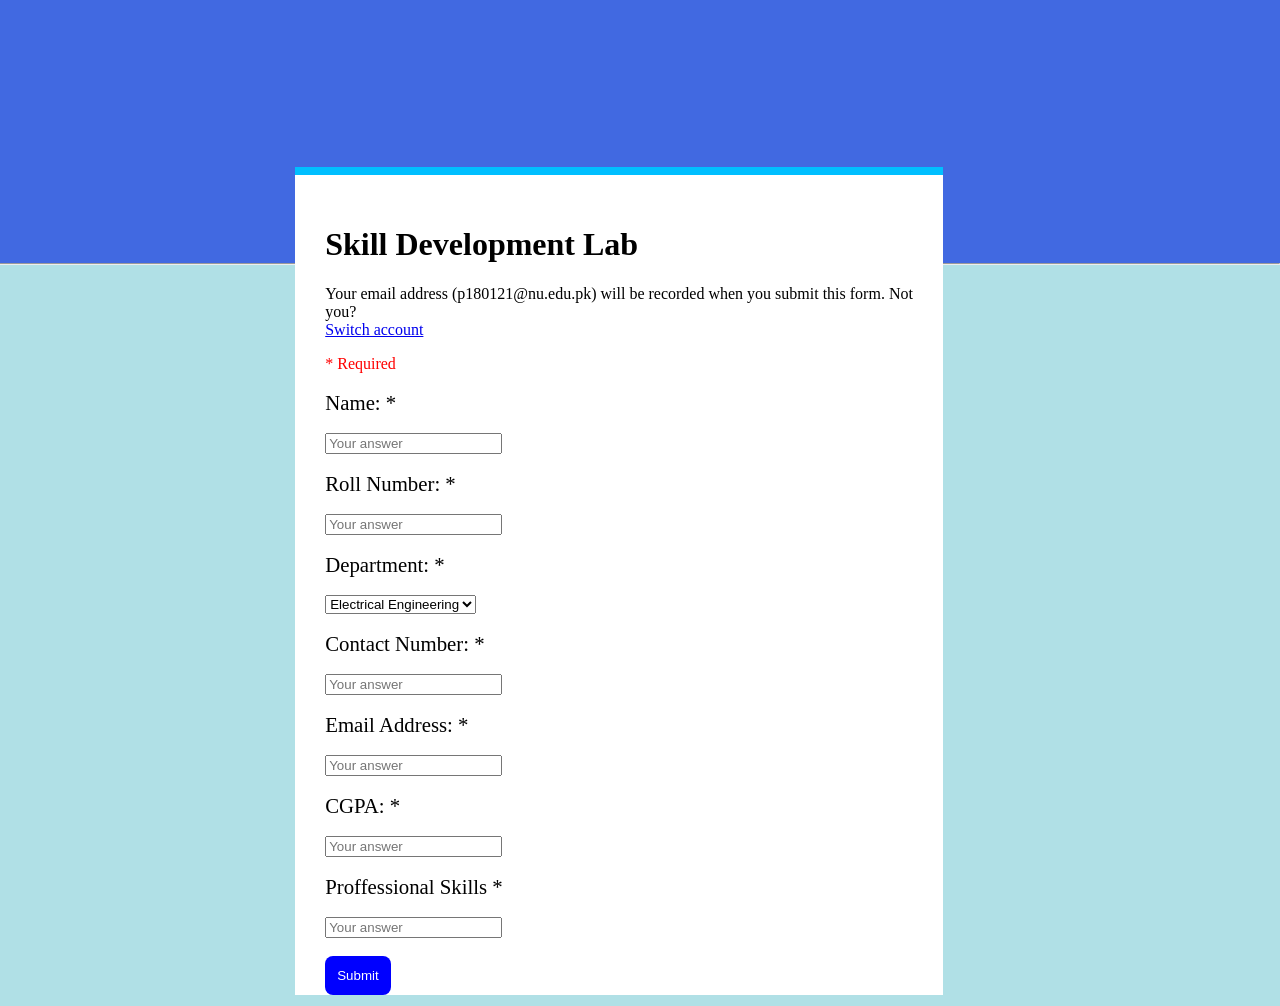
<file: index.html>
<!DOCTYPE html>
<html>
<head>
	<title>Skill Development</title>
</head>
<link rel="stylesheet" type="text/css" href="fast_form.css">
<div class="divide">
	<hr/>
</div>
	
<div class="head">

<body class="body" >
	<h1>Skill Development Lab</h1>
	<p>Your email address (p180121@nu.edu.pk) will be recorded when you submit this form. Not you? <br/><a href="#">Switch account</a> </p>
	<div style="color: red" > * Required </div> <br/>
	<div class = "form" >
	<label>Name: *</label> <br/><br/>
	<input id="a" style="background: " type="input" name="" placeholder="Your answer" ><br/><br/>
	<label>Roll Number: * </label><br/><br/>
	<input id="b" type="input" name="" placeholder="Your answer" ><br/><br/>
	<label>Department: *</label> <br/><br/>

	<select  >

			<option>Electrical Engineering</option>
			<option>Computer Science </option>
				
	</select> <br/><br/>
	<label> Contact Number: *</label> <br/><br/>
	<input  id="c" type="input" name="" placeholder="Your answer" > <br/><br/>
	<label> Email Address: *</label> <br/><br/>
	<input id="d" type="Email" name="" placeholder="Your answer" > <br/><br/>
	<label> CGPA: *</label> <br/><br/>
	<input id="e" type="input" name="" placeholder="Your answer" > <br/><br/>
	<label > Proffessional Skills *</label> <br/><br/>
	<input id="f" type="input" name="" placeholder="Your answer" > <br/><br/>

	<button id="button" >Submit</button>
	 </div>
	
</body>
<script type="text/javascript" src="fast_form.js" >
</script>


</div>

</html>
</file>
<file: fast_form.css>
.head{
	background-color: white;
	margin-right: 37%;
	margin-left: -10%;
	padding-left: 30px;
	padding-top: 30px;
	border-style: solid;
	border-right-width: 0px;
	border-left-width: 0px;
	border-bottom-width: 0px;
	border-top-width: 8px;
	border-color: #00BFFF;
	margin-top: -12%;
}


.body{
	
	margin-top: 13%;
	margin-left: 30%;
	background-color: #B0E0E6;
	background-size: 50%;
}
.divide{
	color: red;
	background-color: #4169E1;
	padding-top: -30%;
	margin-left: -44%;
	margin-right: -8.2px;
	margin-top: -20%;
	padding-top: 30%;

}
.body label{
	font-size: 1.3em;
}
.body button{
	background-color: blue;
	color :white;
	padding: 12px;
	
	border-radius: 8px;
	border-width: 0px;


}
</file>
